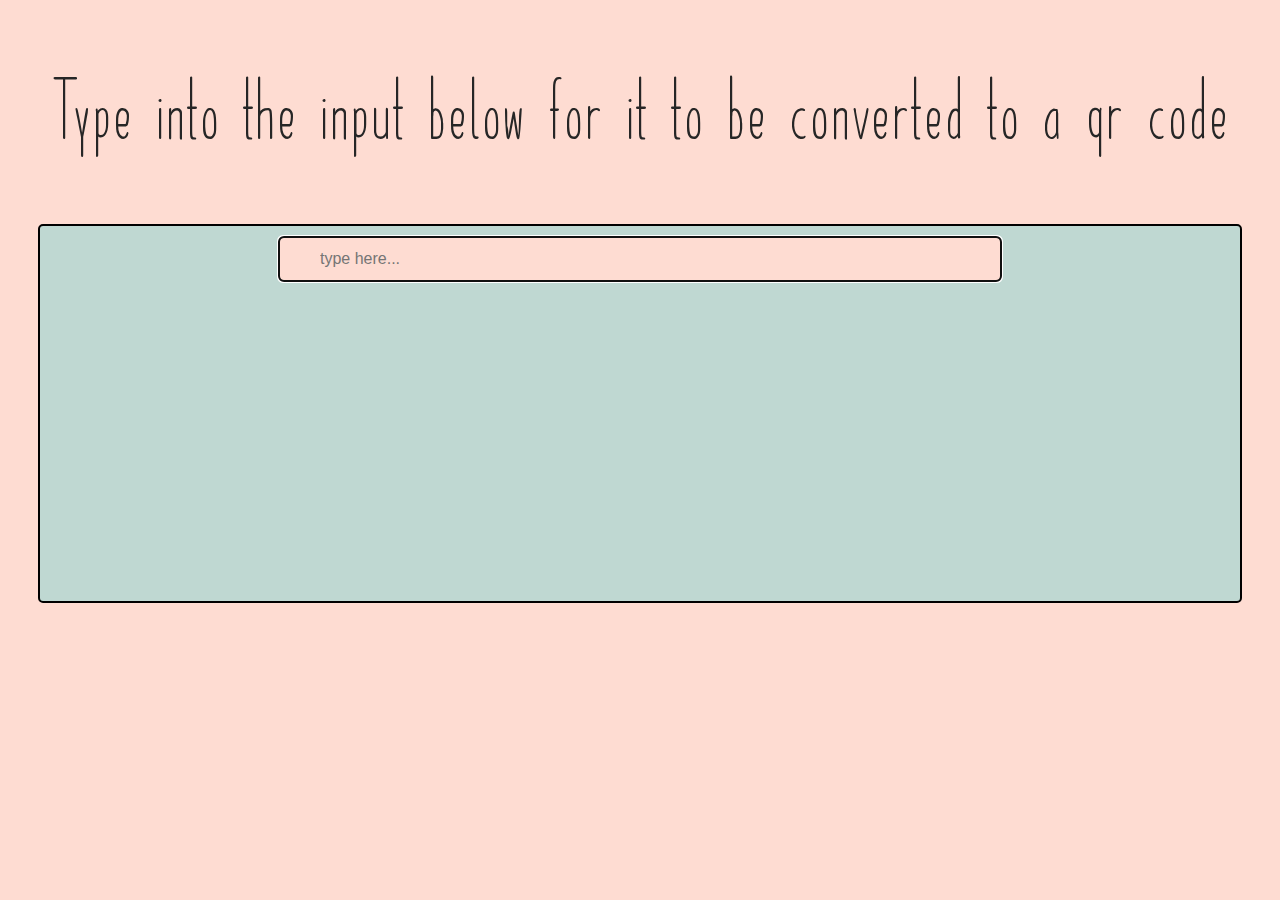
<file: index.html>
<!DOCTYPE html>
<html lang="en" dir="ltr">
  <head>
    <meta charset="utf-8">
    <meta name="viewport" content="width=device-width, initial-scale=1.0, maximum-scale=1.0 user-scalable=0">
    <title>Qr-Code</title>
    <link rel="icon" type="image/png" sizes="32x32" href="styles/favicon.PNG">
    <link rel="stylesheet" href="styles/master.min.css">
    <script type="text/javascript" src="js/qrcode.min.js"></script>
  </head>
  <body>
    <div class="text-center">
      <h1>Type into the input below for it to be converted to a qr-code</h1>
    </div>
    <div class="wrapper">
      <div class="col-12 text-center">
        <input id="text" type="text" placeholder="type here...">
      </div>
      <div align="center" id="qrcode"></div>
    </div>
    <script src="js/main.js" charset="utf-8"></script>
  </body>
</html>
</file>
<file: styles/master.min.css>
@font-face{font-family:daisy;src:url('fonts/paperdaisy-demo.ttf')}@font-face{font-family:daisy;font-weight:bold;src:url('fonts/paperdaisy-demo.ttf')}body{background-color:#FEDCD2}.wrapper{background-color:#BFD8D2;border:2px solid black;border-radius:5px;-moz-border-radius:5px;-webkit-border-radius:5px;margin:0 30px;min-height:375px}.text-center{text-align:center}input[type=text]{margin-top:10px;width:50%;border:2px solid #262626;border-radius:5px;font-size:16px;background-color:#FEDCD2;padding:12px 20px 12px 40px;-webkit-transition:width 0.4s ease-in-out;transition:width 0.4s ease-in-out}input[type=text]:focus{background-color:#FEDCD2;width:55%}h1{text-align:center;color:#262626;font-size:10vh;font-family:daisy, sans-serif}#qrcode{margin:20px}img{border-radius:5px}@media only screen and (max-width: 400px){h1{font-size:15vw}}@media only screen and (max-width: 800px){input[type=text]{width:70%}input[type=text]:focus{background-color:#FEDCD2;width:75%}}
</file>
